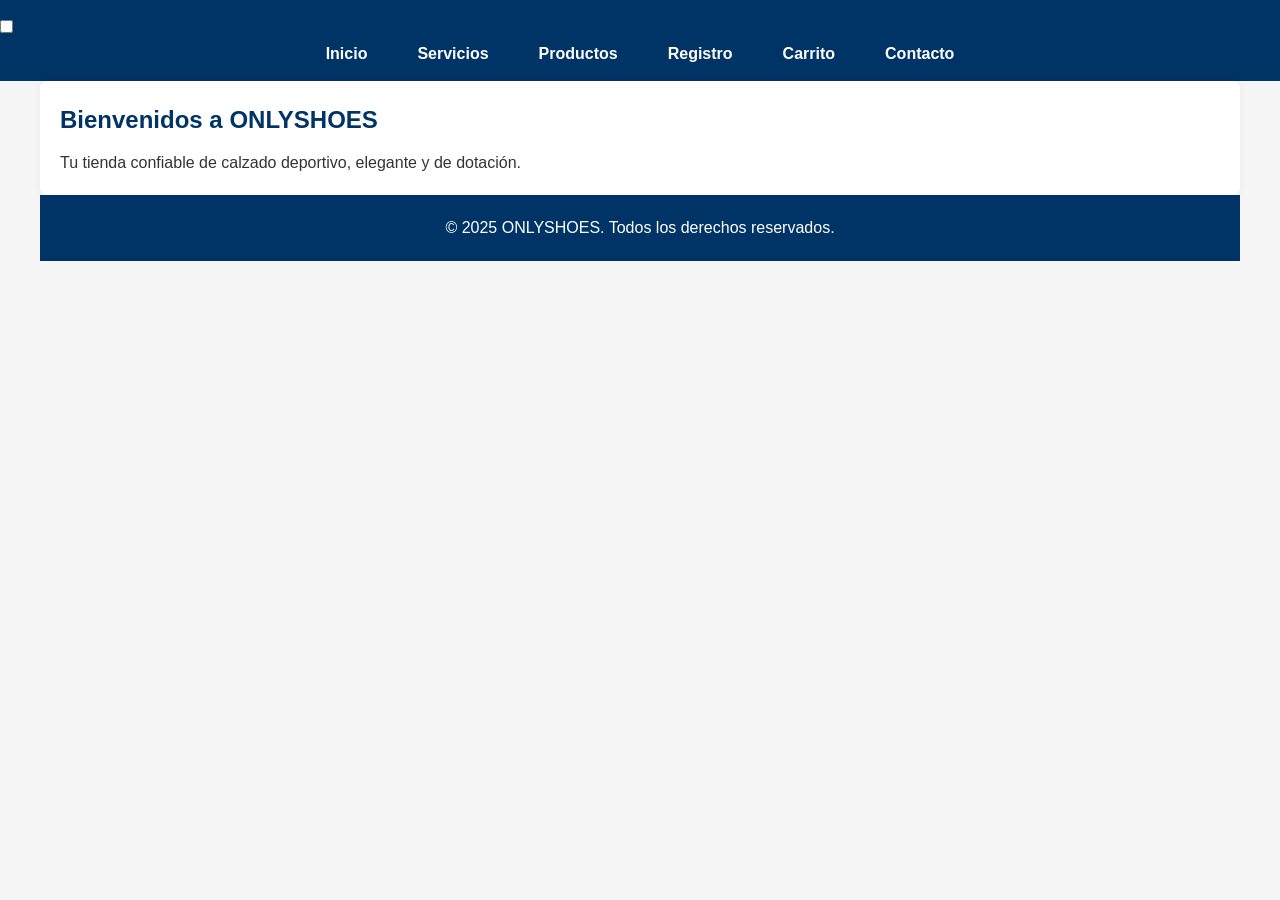
<file: index.html>
<!DOCTYPE html>
<html lang="es">
<head>
  <meta charset="UTF-8" />
  <meta name="viewport" content="width=device-width, initial-scale=1.0"/>
  <title>ONLYSHOES - Venta de Calzado</title>
  <link rel="stylesheet" href="styles.css">
</head>
<body>

  <!-- Encabezado -->
  <header>
    <input type="checkbox" id="menu-toggle">
    <label for="menu-toggle" class="menu-icon">&#9776;</label>
    <nav class="navbar">
      <ul>
        <li><a href="#inicio">Inicio</a></li>
        <li><a href="#servicios">Servicios</a></li>
        <li><a href="#productos">Productos</a></li>
        <li><a href="#registro">Registro</a></li>
        <li><a href="#carrito">Carrito</a></li>
        <li><a href="#contacto">Contacto</a></li>
      </ul>
    </nav>
  </header>

  <!-- Sección Inicio -->
  <section id="inicio" class="container seccion activa">
    <h2>Bienvenidos a ONLYSHOES</h2>
    <p>Tu tienda confiable de calzado deportivo, elegante y de dotación.</p>
  </section>

  <!-- Sección Servicios -->
  <section id="servicios" class="container seccion">
    <h2>Nuestros Servicios</h2>
    <p>Ventas por catálogo, entregas a domicilio, atención personalizada, y más.</p>
  </section>

  <!-- Sección Productos -->
  <section id="productos" class="container seccion">
    <h2>Catálogo de Productos</h2>

    <!-- Botones de Categoría -->
    <div class="category-buttons">
      <button onclick="filtrarCategoria('tenis')">Tenis</button>
      <button onclick="filtrarCategoria('elegantes')">Elegantes</button>
      <button onclick="filtrarCategoria('dotacion')">Dotación</button>
      <button onclick="filtrarCategoria('todos')">Todos</button>
    </div>

    <!-- Lista de Productos -->
    <div class="product-list" id="product-list">
      <!-- Tenis -->
      <div class="product-card tenis">
        <img src="imagenes/TENIS1.png" alt="Tenis 1">
        <h3>Tenis 1</h3>
        <p>$150.000</p>
        <button onclick="agregarAlCarrito('Tenis 1', 150000)">Agregar al carrito</button>
      </div>
      <div class="product-card tenis">
        <img src="imagenes/TENIS2.png" alt="Tenis 2">
        <h3>Tenis 2</h3>
        <p>$170.000</p>
        <button onclick="agregarAlCarrito('Tenis 2', 170000)">Agregar al carrito</button>
      </div>
      <div class="product-card tenis">
        <img src="imagenes/TENIS3.png" alt="Tenis 3">
        <h3>Tenis 3</h3>
        <p>$180.000</p>
        <button onclick="agregarAlCarrito('Tenis 3', 180000)">Agregar al carrito</button>
      </div>

      <!-- Elegantes -->
      <div class="product-card elegantes">
        <img src="imagenes/CASUAL1.png" alt="Elegante 1">
        <h3>Elegante 1</h3>
        <p>$220.000</p>
        <button onclick="agregarAlCarrito('Elegante 1', 220000)">Agregar al carrito</button>
      </div>
      <div class="product-card elegantes">
        <img src="imagenes/CASUAL2.png" alt="Elegante 2">
        <h3>Elegante 2</h3>
        <p>$240.000</p>
        <button onclick="agregarAlCarrito('Elegante 2', 240000)">Agregar al carrito</button>
      </div>
      <div class="product-card elegantes">
        <img src="imagenes/CASUAL3.png" alt="Elegante 3">
        <h3>Elegante 3</h3>
        <p>$260.000</p>
        <button onclick="agregarAlCarrito('Elegante 3', 260000)">Agregar al carrito</button>
      </div>

      <!-- Dotación -->
      <div class="product-card dotacion">
        <img src="imagenes/DOTACION1.png" alt="Dotación 1">
        <h3>Dotación 1</h3>
        <p>$200.000</p>
        <button onclick="agregarAlCarrito('Dotación 1', 200000)">Agregar al carrito</button>
      </div>
      <div class="product-card dotacion">
        <img src="imagenes/DOTACION2.png" alt="Dotación 2">
        <h3>Dotación 2</h3>
        <p>$210.000</p>
        <button onclick="agregarAlCarrito('Dotación 2', 210000)">Agregar al carrito</button>
      </div>
      <div class="product-card dotacion">
        <img src="imagenes/DOTACION3.png" alt="Dotación 3">
        <h3>Dotación 3</h3>
        <p>$230.000</p>
        <button onclick="agregarAlCarrito('Dotación 3', 230000)">Agregar al carrito</button>
      </div>
    </div>
  </section>

  <!-- Sección Registro -->
  <section id="registro" class="container seccion">
    <h2>Regístrate</h2>
    <form id="form-registro">
      <input type="text" id="nombre" placeholder="Nombre completo" required>
      <input type="email" id="email" placeholder="Correo electrónico" required>
      <input type="password" id="password" placeholder="Contraseña" required>
      <button type="submit">Registrarse</button>
    </form>
  </section>

  <!-- Sección Carrito -->
  <section id="carrito" class="container seccion">
    <h2>Carrito de Compras</h2>
    <ul id="carrito-lista"></ul>
    <p id="carrito-total">Total: $0</p>
    <button onclick="vaciarCarrito()">Vaciar carrito</button>
  </section>

  <!-- Sección Contacto -->
  <section id="contacto" class="container seccion">
    <h2>Contacto</h2>
    <p>Correo: contacto@onlyshoes.com</p>
    <p>Teléfono: 3101234567</p>
    <p>Dirección: Calle 123, Bogotá</p>
  </section>

  <!-- Pie de página -->
  <footer class="container">
    <p>&copy; 2025 ONLYSHOES. Todos los derechos reservados.</p>
  </footer>

  <!-- JavaScript -->
  <script src="script.js"></script>
</body>
</html>
</file>
<file: styles.css>
/* Reset básico */
* {
  margin: 0;
  padding: 0;
  box-sizing: border-box;
}

body {
  font-family: 'Segoe UI', sans-serif;
  background-color: #f5f5f5;
  color: #333;
  line-height: 1.6;
}

.container {
  max-width: 1200px;
  margin: auto;
  padding: 20px;
}

header {
  background-color: #003366;
  color: white;
  padding: 15px 0;
}

.navbar {
  display: flex;
  justify-content: center;
  align-items: center;
}

.navbar ul {
  display: flex;
  gap: 20px;
  list-style: none;
  flex-wrap: wrap;
}

.navbar a {
  text-decoration: none;
  color: white;
  font-weight: bold;
  padding: 10px 15px;
  transition: background 0.3s;
}

.navbar a:hover {
  background-color: #0059b3;
  border-radius: 5px;
}

.menu-icon {
  display: none;
}

h2 {
  color: #003366;
  margin-bottom: 10px;
}

section {
  margin: 40px 0;
  background: white;
  padding: 20px;
  border-radius: 8px;
  box-shadow: 0 0 10px rgba(0,0,0,0.05);
}

.category-buttons {
  margin-bottom: 20px;
  text-align: center;
}

.category-buttons button {
  background-color: #003366;
  color: white;
  border: none;
  margin: 5px;
  padding: 10px 20px;
  cursor: pointer;
  border-radius: 5px;
  font-weight: bold;
}

.category-buttons button:hover {
  background-color: #0059b3;
}

/* Productos */
.product-list {
  display: flex;
  flex-wrap: wrap;
  gap: 20px;
  justify-content: center;
}

.product-card {
  background-color: #fefefe;
  border: 1px solid #ddd;
  border-radius: 8px;
  width: 220px;
  text-align: center;
  padding: 15px;
  transition: transform 0.2s ease;
}

.product-card img {
  width: 100%;
  height: 180px;
  object-fit: cover;
  border-radius: 5px;
}

.product-card h3 {
  margin: 10px 0 5px;
  font-size: 18px;
}

.product-card p {
  color: #0073e6;
  font-weight: bold;
  margin-bottom: 10px;
}

.product-card button {
  background-color: #0073e6;
  color: white;
  border: none;
  padding: 10px;
  width: 100%;
  border-radius: 5px;
  cursor: pointer;
}

.product-card button:hover {
  background-color: #005bb5;
}

/* Formulario */
form input, form button {
  display: block;
  width: 100%;
  margin-bottom: 15px;
  padding: 10px;
  font-size: 16px;
}

form input {
  border: 1px solid #ccc;
  border-radius: 5px;
}

form button {
  background-color: #003366;
  color: white;
  border: none;
  border-radius: 5px;
}

form button:hover {
  background-color: #0059b3;
}

/* Carrito */
#carrito-lista {
  list-style: none;
  margin-bottom: 10px;
}

#carrito-lista li {
  padding: 5px 0;
  border-bottom: 1px solid #ccc;
}

#carrito-total {
  font-weight: bold;
  margin-top: 10px;
}

/* Footer */
footer {
  text-align: center;
  padding: 15px;
  background-color: #003366;
  color: white;
  margin-top: 40px;
}

/* Secciones */
.seccion {
  display: none;
}

.seccion.activa {
  display: block;
}

/* Responsive */
@media screen and (max-width: 768px) {
  .navbar ul {
    flex-direction: column;
  }

  .product-list {
    flex-direction: column;
    align-items: center;
  }
}
</file>
